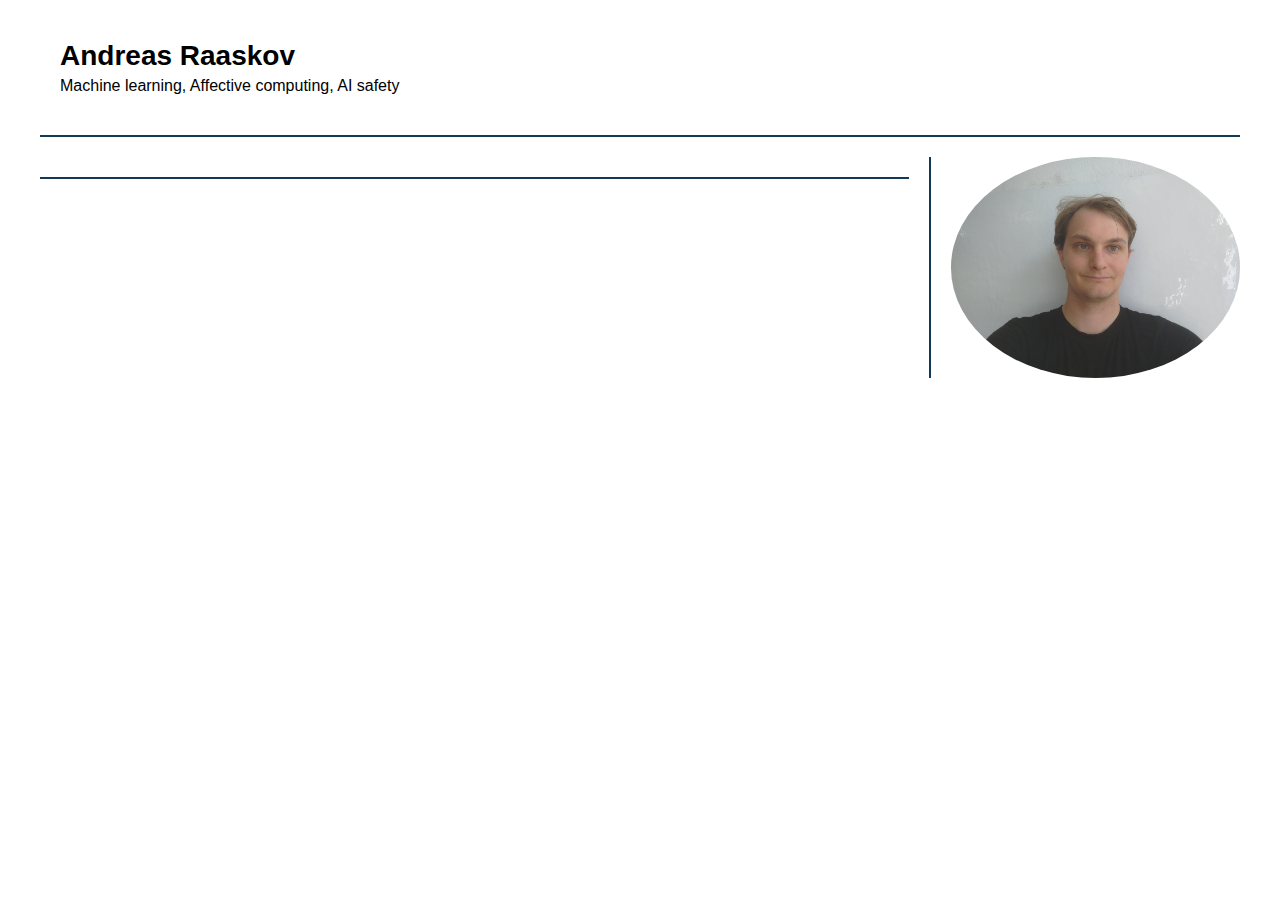
<file: output/index.html>
<!DOCTYPE html>
<html lang="en">
<head>
    <meta charset="UTF-8">
    <meta name="viewport" content="width=device-width, initial-scale=1.0">
    <title>Your Name - Personal Website</title>
    <link rel="stylesheet" href="theme/css/style.css">
</head>
<body>
    <div class="container">
        <header class="header">
            <h1>Andreas Raaskov</h1>
            <p>Machine learning, Affective computing, AI safety</p>
        </header>
        
        <div class="separator"></div>
        
        <div class="content">
            <div class="main-content">

                
                <div class="separator"></div>
                

                
                <!-- You can add more blocks here as needed -->
            </div>
            
            <div class="vertical-separator"></div>
            
            <div class="side-column">
                <img src="/images/KortFoto.jpg" alt="Andreas Raaskov" class="profile-image">
                <!-- You can add more content here later, like links or education -->
            </div>
        </div>
    </div>
</body>
</html>
</file>
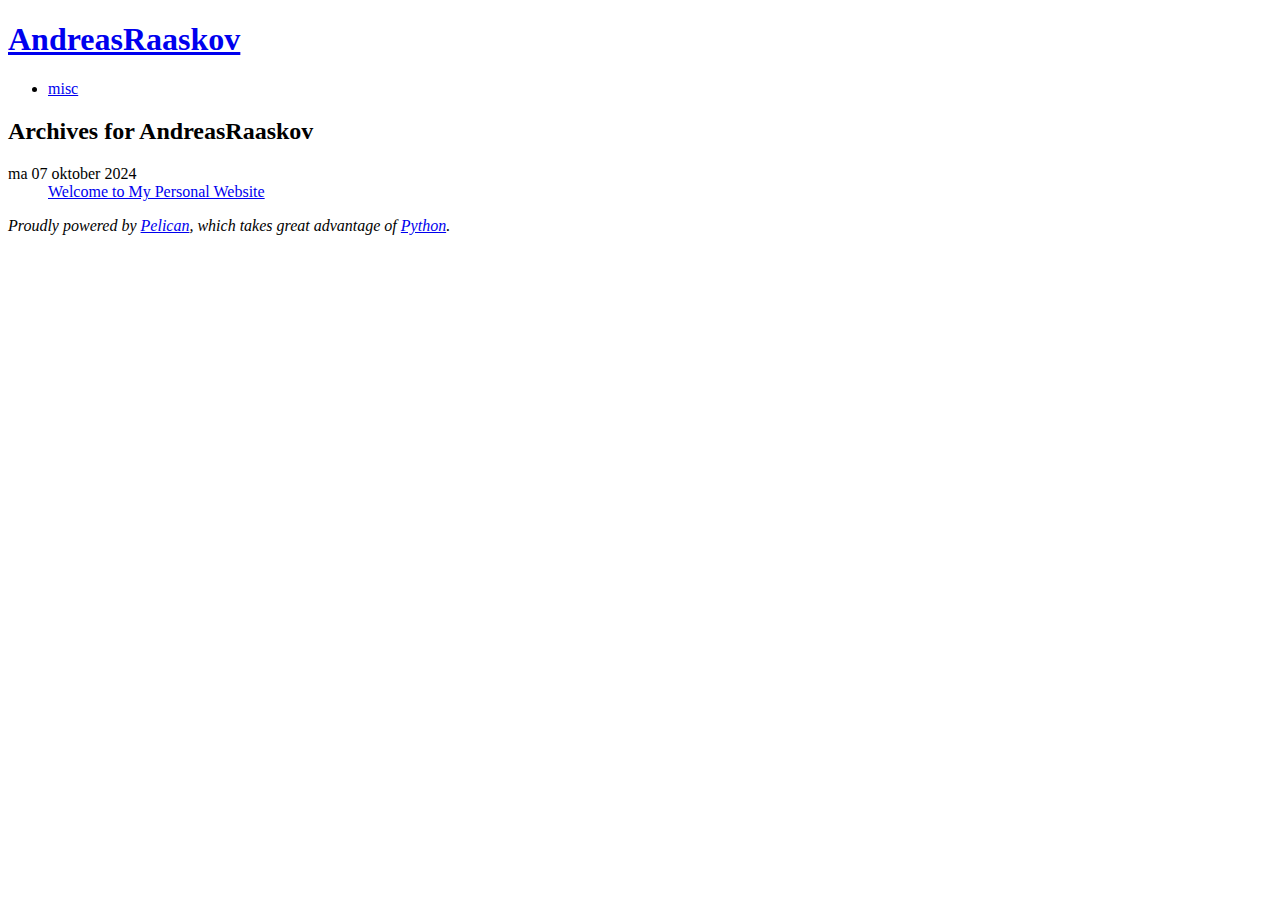
<file: output/archives.html>
<!DOCTYPE html>
<html lang="en">
<head>
        <title>AndreasRaaskov - Archives</title>
        <meta charset="utf-8" />
        <meta name="generator" content="Pelican" />
        <meta name="viewport" content="width=device-width, initial-scale=1.0">
</head>

<body>
        <header>
              <hgroup><h1><a href="/">AndreasRaaskov</a></h1></hgroup>
        <nav><ul>
            <li><a href="/category/misc.html" >misc</a></li>
        </ul></nav>
        </header>
        <main>
<h2>Archives for AndreasRaaskov</h2>

<dl>
    <dt>ma 07 oktober 2024</dt>
    <dd><a href="/">Welcome to My Personal Website</a></dd>
</dl>
        </main>
        <footer>
                <address>
                Proudly powered by <a rel="nofollow" href="https://getpelican.com/">Pelican</a>,
                which takes great advantage of <a rel="nofollow" href="https://www.python.org/">Python</a>.
                </address>
        </footer>
</body>
</html>
</file>
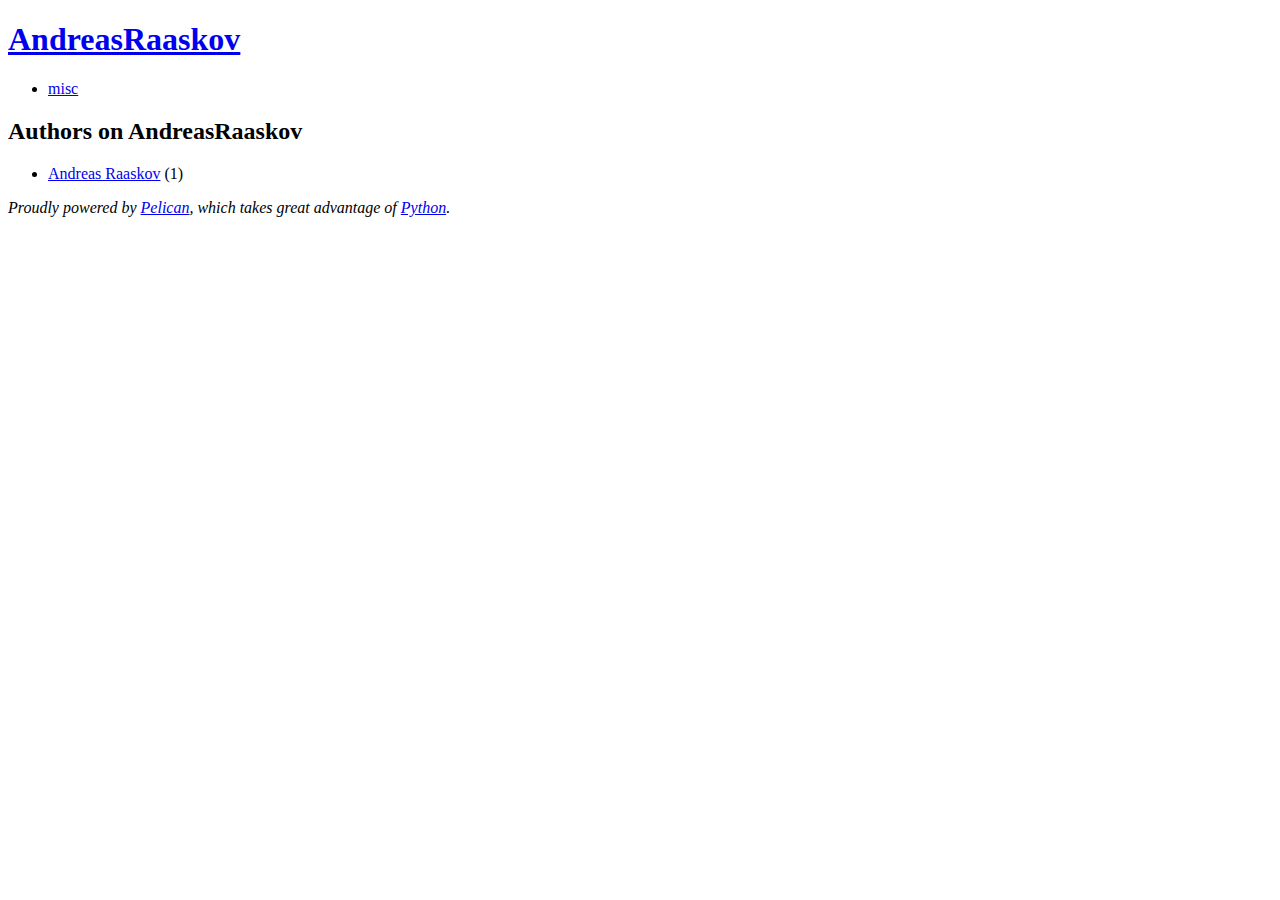
<file: output/authors.html>
<!DOCTYPE html>
<html lang="en">
<head>
        <title>AndreasRaaskov - Authors</title>
        <meta charset="utf-8" />
        <meta name="generator" content="Pelican" />
        <meta name="viewport" content="width=device-width, initial-scale=1.0">
</head>

<body>
        <header>
              <hgroup><h1><a href="/">AndreasRaaskov</a></h1></hgroup>
        <nav><ul>
            <li><a href="/category/misc.html" >misc</a></li>
        </ul></nav>
        </header>
        <main>
    <h2>Authors on AndreasRaaskov</h2>
    <ul>
        <li><a href="/author/andreas-raaskov.html">Andreas Raaskov</a> (1)</li>
    </ul>
        </main>
        <footer>
                <address>
                Proudly powered by <a rel="nofollow" href="https://getpelican.com/">Pelican</a>,
                which takes great advantage of <a rel="nofollow" href="https://www.python.org/">Python</a>.
                </address>
        </footer>
</body>
</html>
</file>
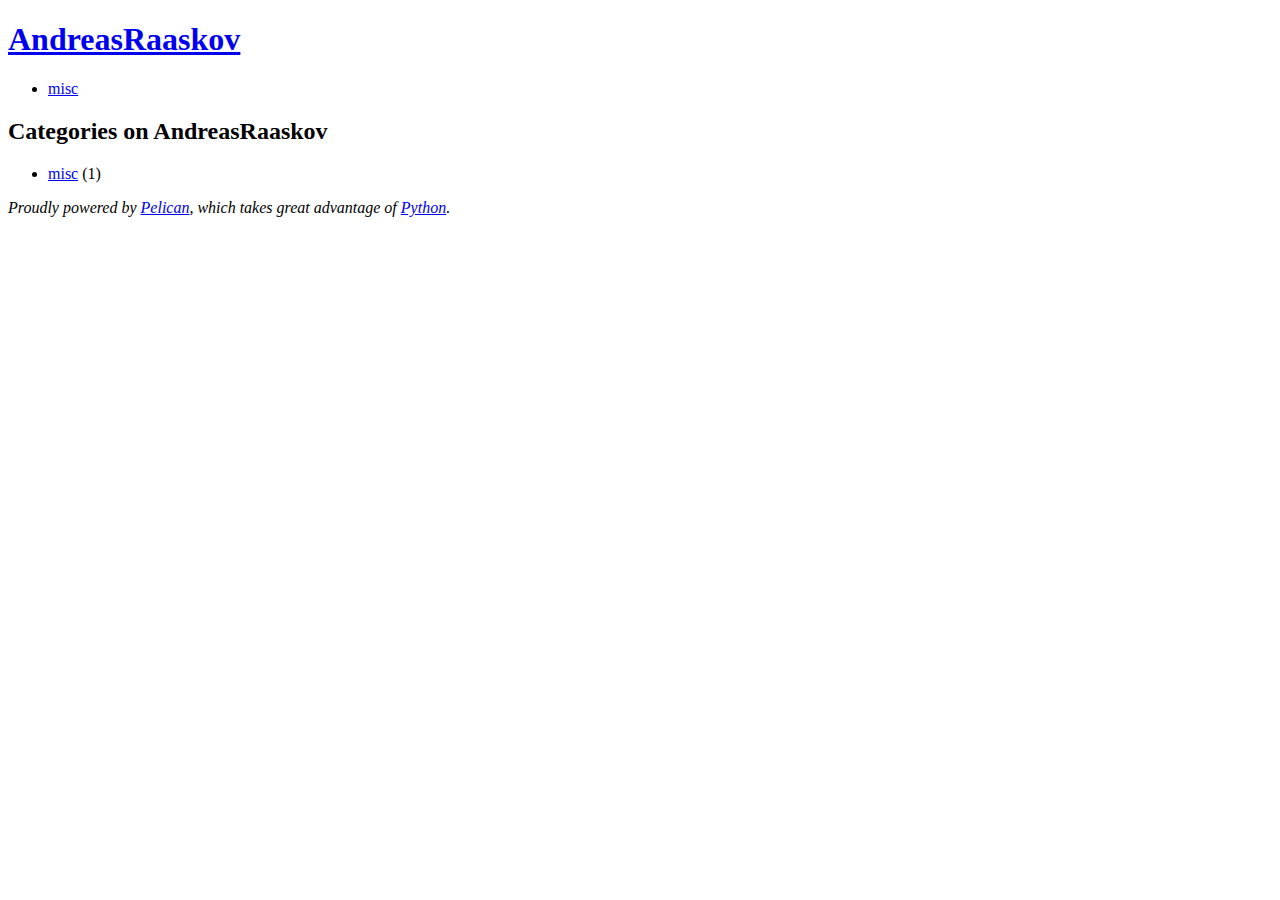
<file: output/categories.html>
<!DOCTYPE html>
<html lang="en">
<head>
        <title>AndreasRaaskov - Categories</title>
        <meta charset="utf-8" />
        <meta name="generator" content="Pelican" />
        <meta name="viewport" content="width=device-width, initial-scale=1.0">
</head>

<body>
        <header>
              <hgroup><h1><a href="/">AndreasRaaskov</a></h1></hgroup>
        <nav><ul>
            <li><a href="/category/misc.html" >misc</a></li>
        </ul></nav>
        </header>
        <main>
    <h2>Categories on AndreasRaaskov</h2>
    <ul>
        <li><a href="/category/misc.html">misc</a> (1)</li>
    </ul>
        </main>
        <footer>
                <address>
                Proudly powered by <a rel="nofollow" href="https://getpelican.com/">Pelican</a>,
                which takes great advantage of <a rel="nofollow" href="https://www.python.org/">Python</a>.
                </address>
        </footer>
</body>
</html>
</file>
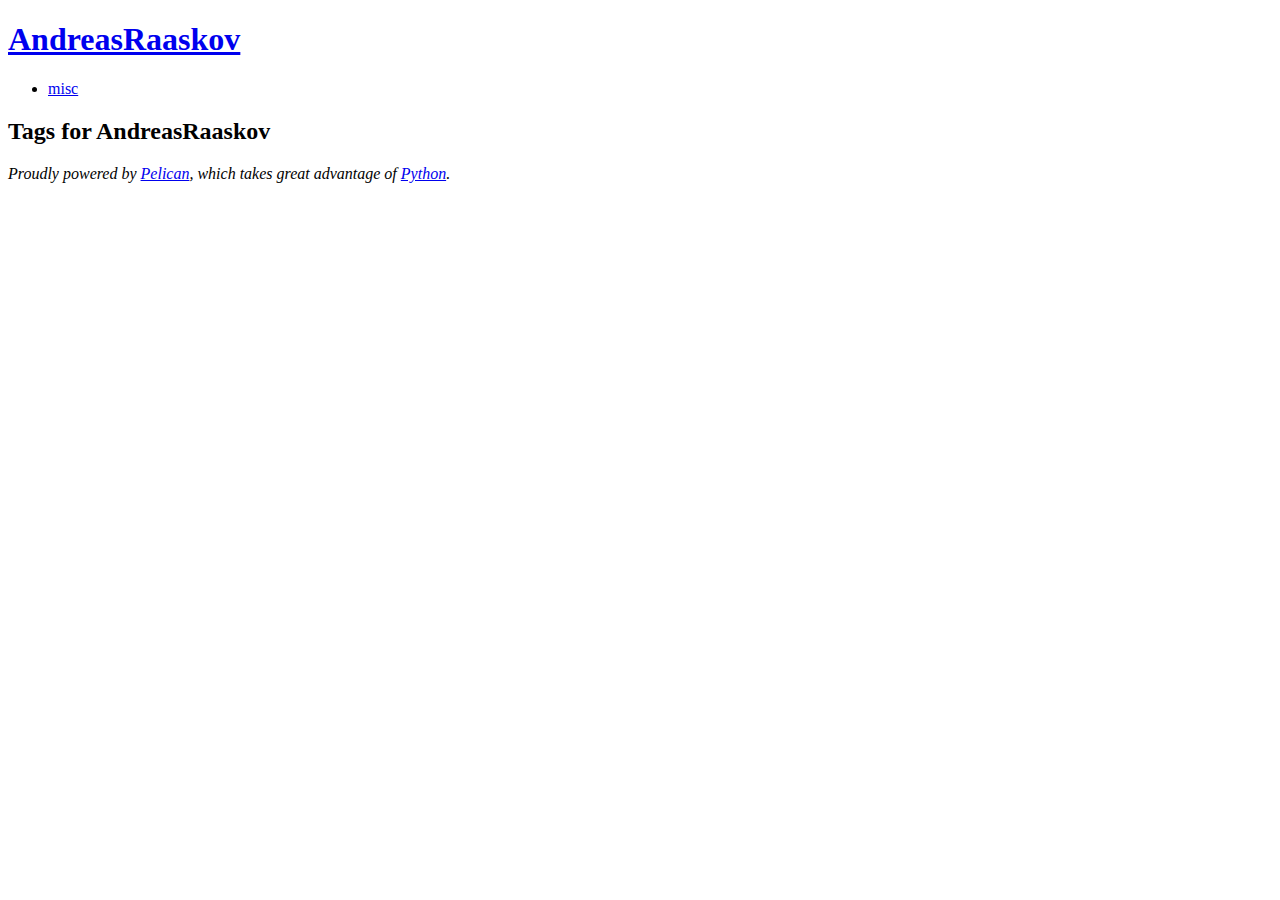
<file: output/tags.html>
<!DOCTYPE html>
<html lang="en">
<head>
        <title>AndreasRaaskov - Tags</title>
        <meta charset="utf-8" />
        <meta name="generator" content="Pelican" />
        <meta name="viewport" content="width=device-width, initial-scale=1.0">
</head>

<body>
        <header>
              <hgroup><h1><a href="/">AndreasRaaskov</a></h1></hgroup>
        <nav><ul>
            <li><a href="/category/misc.html" >misc</a></li>
        </ul></nav>
        </header>
        <main>
    <h2>Tags for AndreasRaaskov</h2>
    <ul>
    </ul>
        </main>
        <footer>
                <address>
                Proudly powered by <a rel="nofollow" href="https://getpelican.com/">Pelican</a>,
                which takes great advantage of <a rel="nofollow" href="https://www.python.org/">Python</a>.
                </address>
        </footer>
</body>
</html>
</file>
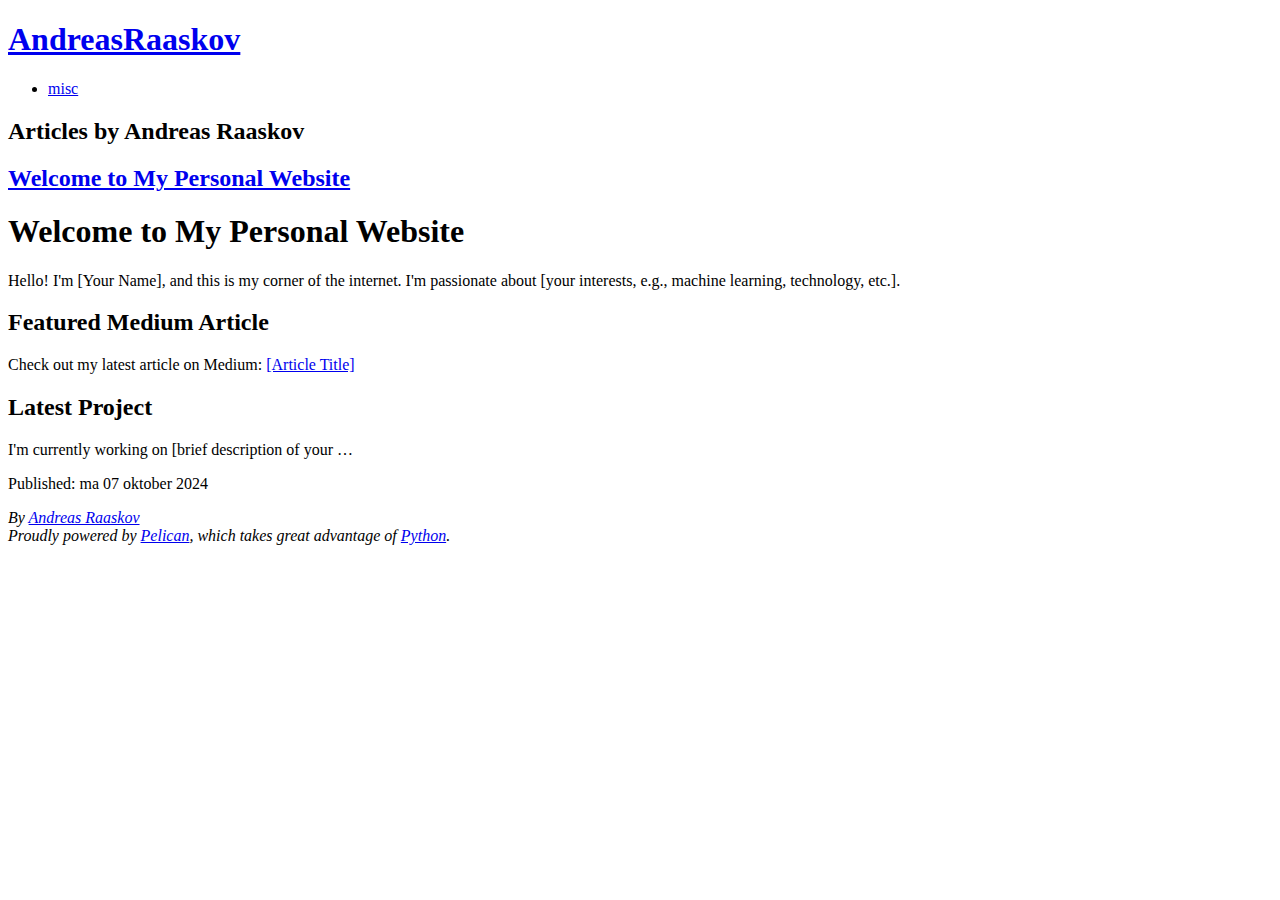
<file: output/author/andreas-raaskov.html>
<!DOCTYPE html>
<html lang="en">
<head>
        <title>AndreasRaaskov - Articles by Andreas Raaskov</title>
        <meta charset="utf-8" />
        <meta name="generator" content="Pelican" />
        <meta name="viewport" content="width=device-width, initial-scale=1.0">
</head>

<body>
        <header>
              <hgroup><h1><a href="/">AndreasRaaskov</a></h1></hgroup>
        <nav><ul>
            <li><a href="/category/misc.html" >misc</a></li>
        </ul></nav>
        </header>
        <main>
<h2>Articles by Andreas Raaskov</h2>


        <article>
                <header> <h2><a href="/" rel="bookmark" title="Permalink to Welcome to My Personal Website">Welcome to My Personal Website</a></h2> </header>
                <section><div class="container">
    <div class="row">
        <div class="col-md-8">
            <h1>Welcome to My Personal Website</h1>

            <p>Hello! I'm [Your Name], and this is my corner of the internet. I'm passionate about [your interests, e.g., machine learning, technology, etc.].</p>

            <h2>Featured Medium Article</h2>
            <p>Check out my latest article on Medium: <a href="[Your Medium Article URL]">[Article Title]</a></p>

            <h2>Latest Project</h2>
            <p>I'm currently working on [brief description of your …</p></div></div></div></section>
                <footer>
                    <p>Published: <time datetime="2024-10-07T00:00:00+02:00"> ma 07 oktober 2024 </time></p>
                    <address>By
                        <a href="/author/andreas-raaskov.html">Andreas Raaskov</a>
                    </address>
                </footer>
        </article>


        </main>
        <footer>
                <address>
                Proudly powered by <a rel="nofollow" href="https://getpelican.com/">Pelican</a>,
                which takes great advantage of <a rel="nofollow" href="https://www.python.org/">Python</a>.
                </address>
        </footer>
</body>
</html>
</file>
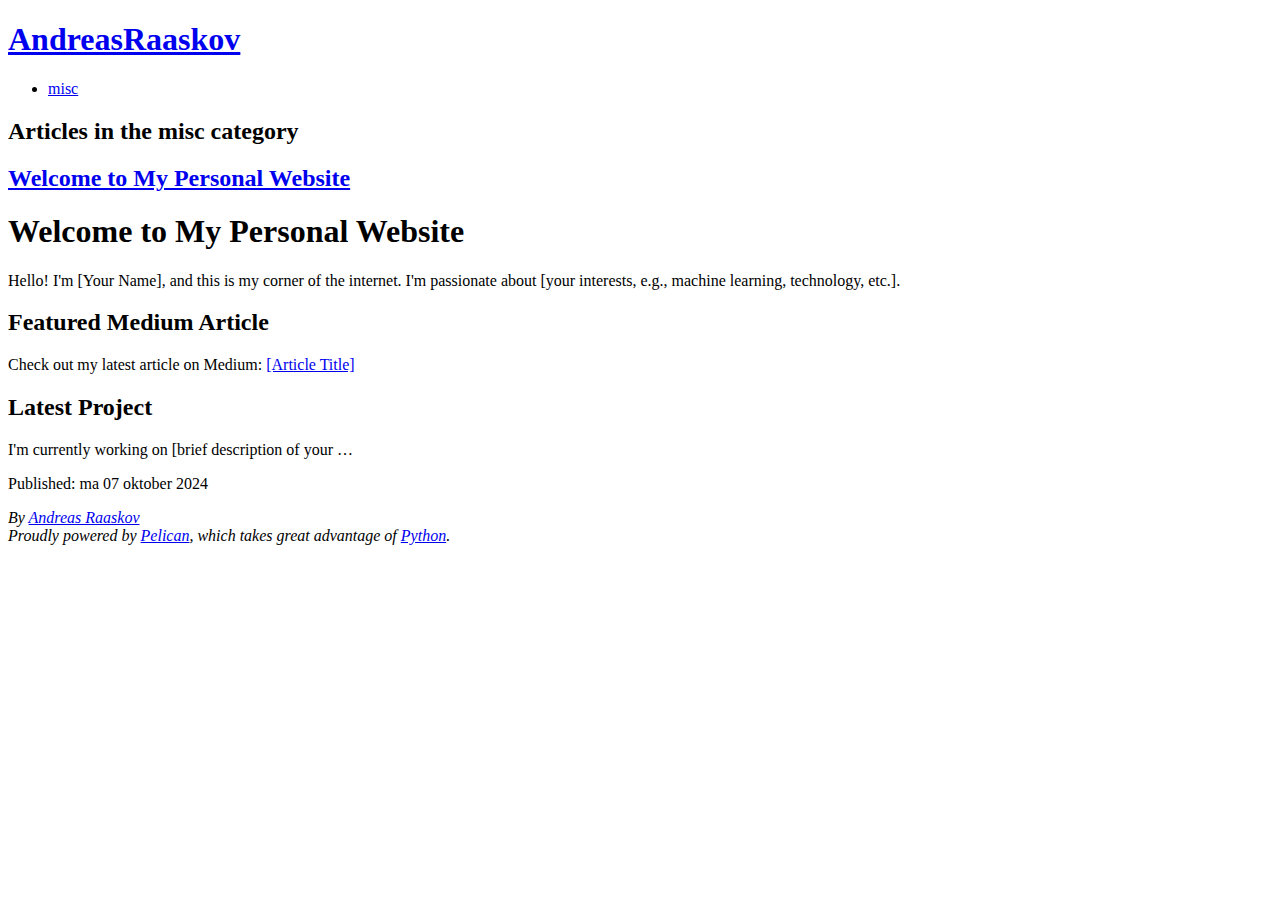
<file: output/category/misc.html>
<!DOCTYPE html>
<html lang="en">
<head>
        <title>AndreasRaaskov - misc category</title>
        <meta charset="utf-8" />
        <meta name="generator" content="Pelican" />
        <meta name="viewport" content="width=device-width, initial-scale=1.0">
</head>

<body>
        <header>
              <hgroup><h1><a href="/">AndreasRaaskov</a></h1></hgroup>
        <nav><ul>
            <li><a href="/category/misc.html"  aria-current="page" >misc</a></li>
        </ul></nav>
        </header>
        <main>
<h2>Articles in the misc category</h2>


        <article>
                <header> <h2><a href="/" rel="bookmark" title="Permalink to Welcome to My Personal Website">Welcome to My Personal Website</a></h2> </header>
                <section><div class="container">
    <div class="row">
        <div class="col-md-8">
            <h1>Welcome to My Personal Website</h1>

            <p>Hello! I'm [Your Name], and this is my corner of the internet. I'm passionate about [your interests, e.g., machine learning, technology, etc.].</p>

            <h2>Featured Medium Article</h2>
            <p>Check out my latest article on Medium: <a href="[Your Medium Article URL]">[Article Title]</a></p>

            <h2>Latest Project</h2>
            <p>I'm currently working on [brief description of your …</p></div></div></div></section>
                <footer>
                    <p>Published: <time datetime="2024-10-07T00:00:00+02:00"> ma 07 oktober 2024 </time></p>
                    <address>By
                        <a href="/author/andreas-raaskov.html">Andreas Raaskov</a>
                    </address>
                </footer>
        </article>


        </main>
        <footer>
                <address>
                Proudly powered by <a rel="nofollow" href="https://getpelican.com/">Pelican</a>,
                which takes great advantage of <a rel="nofollow" href="https://www.python.org/">Python</a>.
                </address>
        </footer>
</body>
</html>
</file>
<file: output/theme/css/style.css>
body {
    font-family: Arial, sans-serif;
    margin: 0;
    padding: 0;
    background-color: #ffffff;
}
.container {
    max-width: 1200px;
    margin: 0 auto;
    padding: 20px;
}
.header {
    padding: 20px;
}
.header h1 {
    margin: 0;
    font-size: 28px;
}
.header p {
    margin: 5px 0 0;
    font-size: 16px;
}
.content {
    display: flex;
    gap: 20px;
}
.main-content {
    flex: 3;
}
.side-column {
    flex: 1;
}
.block {
    padding: 20px;
}
.profile-image {
    width: 100%;
    height: 100%;
    border-radius: 50%;
    background-size: cover;
    background-position: center;
    object-fit: cover;
}
.separator {
    height: 2px;
    background-color: #123955;
    margin: 20px 0;
}
.vertical-separator {
    width: 2px;
    background-color: #123955;
    align-self: stretch; /* This makes the separator full height */
}
</file>
